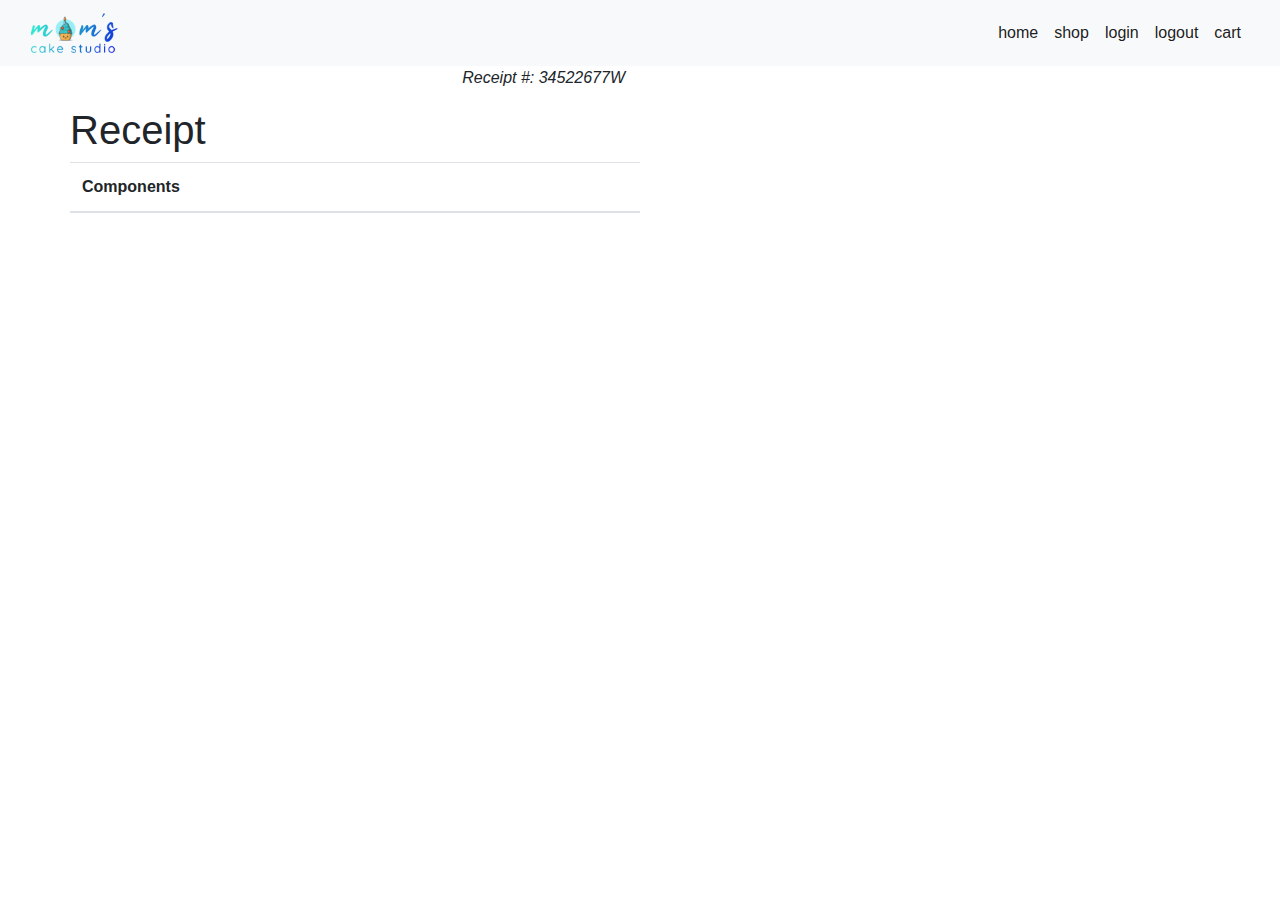
<file: major/target/classes/templates/orderPlaced.html>
<!doctype html>
<html lang="en" xmlns:th="http://www.thymeleaf.org"
      xmlns:sec="http://www.thymeleaf.org/thymeleaf-extras-springsecurity3">
<head>
    <meta charset="UTF-8">
    <meta name="viewport"
          content="width=device-width, user-scalable=no, initial-scale=1.0, maximum-scale=1.0, minimum-scale=1.0">
    <meta http-equiv="X-UA-Compatible" content="ie=edge">
    <link rel="stylesheet" href="https://stackpath.bootstrapcdn.com/bootstrap/4.4.1/css/bootstrap.min.css"
          integrity="sha384-Vkoo8x4CGsO3+Hhxv8T/Q5PaXtkKtu6ug5TOeNV6gBiFeWPGFN9MuhOf23Q9Ifjh" crossorigin="anonymous">
    <link rel="stylesheet" href="https://use.fontawesome.com/releases/v5.11.2/css/all.css">

    <title>Happy Heven</title>
</head>
<body>


<nav class="navbar navbar-expand-lg navbar-light bg-light" >
    <div class="container-fluid">
        <a class="navbar-brand" href="#">
            <img th:src="@{/images/logo.png}"  src="../static/images/logo.png" width="auto" height="40" class="d-inline-block align-top" alt=""/>
        </a>
        <button class="navbar-toggler" type="button" data-toggle="collapse" data-target="#navbarSupportedContent" aria-controls="navbarSupportedContent" aria-expanded="false" aria-label="Toggle navigation">
            <span class="navbar-toggler-icon"></span>
        </button>

        <div class="collapse navbar-collapse" id="navbarSupportedContent">
            <ul class="navbar-nav mr-auto"></ul>
            <ul class="navbar-nav">
                <li class="nav-item active">
                    <a class="nav-link" th:href="@{/}" href="#">home</a>
                </li>
                <li class="nav-item active">
                    <a class="nav-link" th:href="@{/shop}" href="#">shop</a>
                </li>
                <li class="nav-item active">
                    <a class="nav-link" sec:authorize="isAnonymous()" th:href="@{/login}" href="#">login</a>
                </li>
                <li class="nav-item active">
                    <a class="nav-link" sec:authorize="isAuthenticated()" th:href="@{/logout}" href="#">logout</a>
                </li>
                <li class="nav-item active">
                    <a class="nav-link" th:href="@{/cart}" href="#">cart</a>
                </li>
<!--                <li class="nav-item active">-->
<!--                    <span class="nav-link" th:text="${cartCount}">0</span>-->
<!--                </li>-->
            </ul>

        </div>
    </div>
</nav>
<div class="container">
    <div class="row">
        <div class="well col-xs-10 col-sm-10 col-md-6 col-xs-offset-1 col-sm-offset-1 col-md-offset-3">
            <div class="row">
                <div class="col-xs-6 col-sm-6 col-md-6">
                    <strong th:text="${result}"></strong>
                    <br>
                </div>
                <div class="col-xs-6 col-sm-6 col-md-6 text-right">
                    <p>
                        <em>Receipt #: 34522677W</em>
                    </p>
                </div>
            </div>
            <div class="row">
                <div class="text-center">
                    <h1>Receipt</h1>
                </div>

                <table class="table table-hover">
                    <thead>
                    <tr>
                        <th>Components</th>
                    </tr>
                    </thead>
                    <tbody>

                    <tr th:each="entry : ${parameters}">

                        <td th:text="${entry.key} + '  : -  ' + ${entry.value}"></td>

                    </tr>
                    </tbody>
                </table>
            </div>
        </div>
    </div>
</div>





<script src="https://code.jquery.com/jquery-3.4.1.slim.min.js" integrity="sha384-J6qa4849blE2+poT4WnyKhv5vZF5SrPo0iEjwBvKU7imGFAV0wwj1yYfoRSJoZ+n" crossorigin="anonymous"></script>
<script src="https://cdn.jsdelivr.net/npm/popper.js@1.16.0/dist/umd/popper.min.js" integrity="sha384-Q6E9RHvbIyZFJoft+2mJbHaEWldlvI9IOYy5n3zV9zzTtmI3UksdQRVvoxMfooAo" crossorigin="anonymous"></script>
<script src="https://stackpath.bootstrapcdn.com/bootstrap/4.4.1/js/bootstrap.min.js" integrity="sha384-wfSDF2E50Y2D1uUdj0O3uMBJnjuUD4Ih7YwaYd1iqfktj0Uod8GCExl3Og8ifwB6" crossorigin="anonymous"></script>
</body>
</html>
</file>
